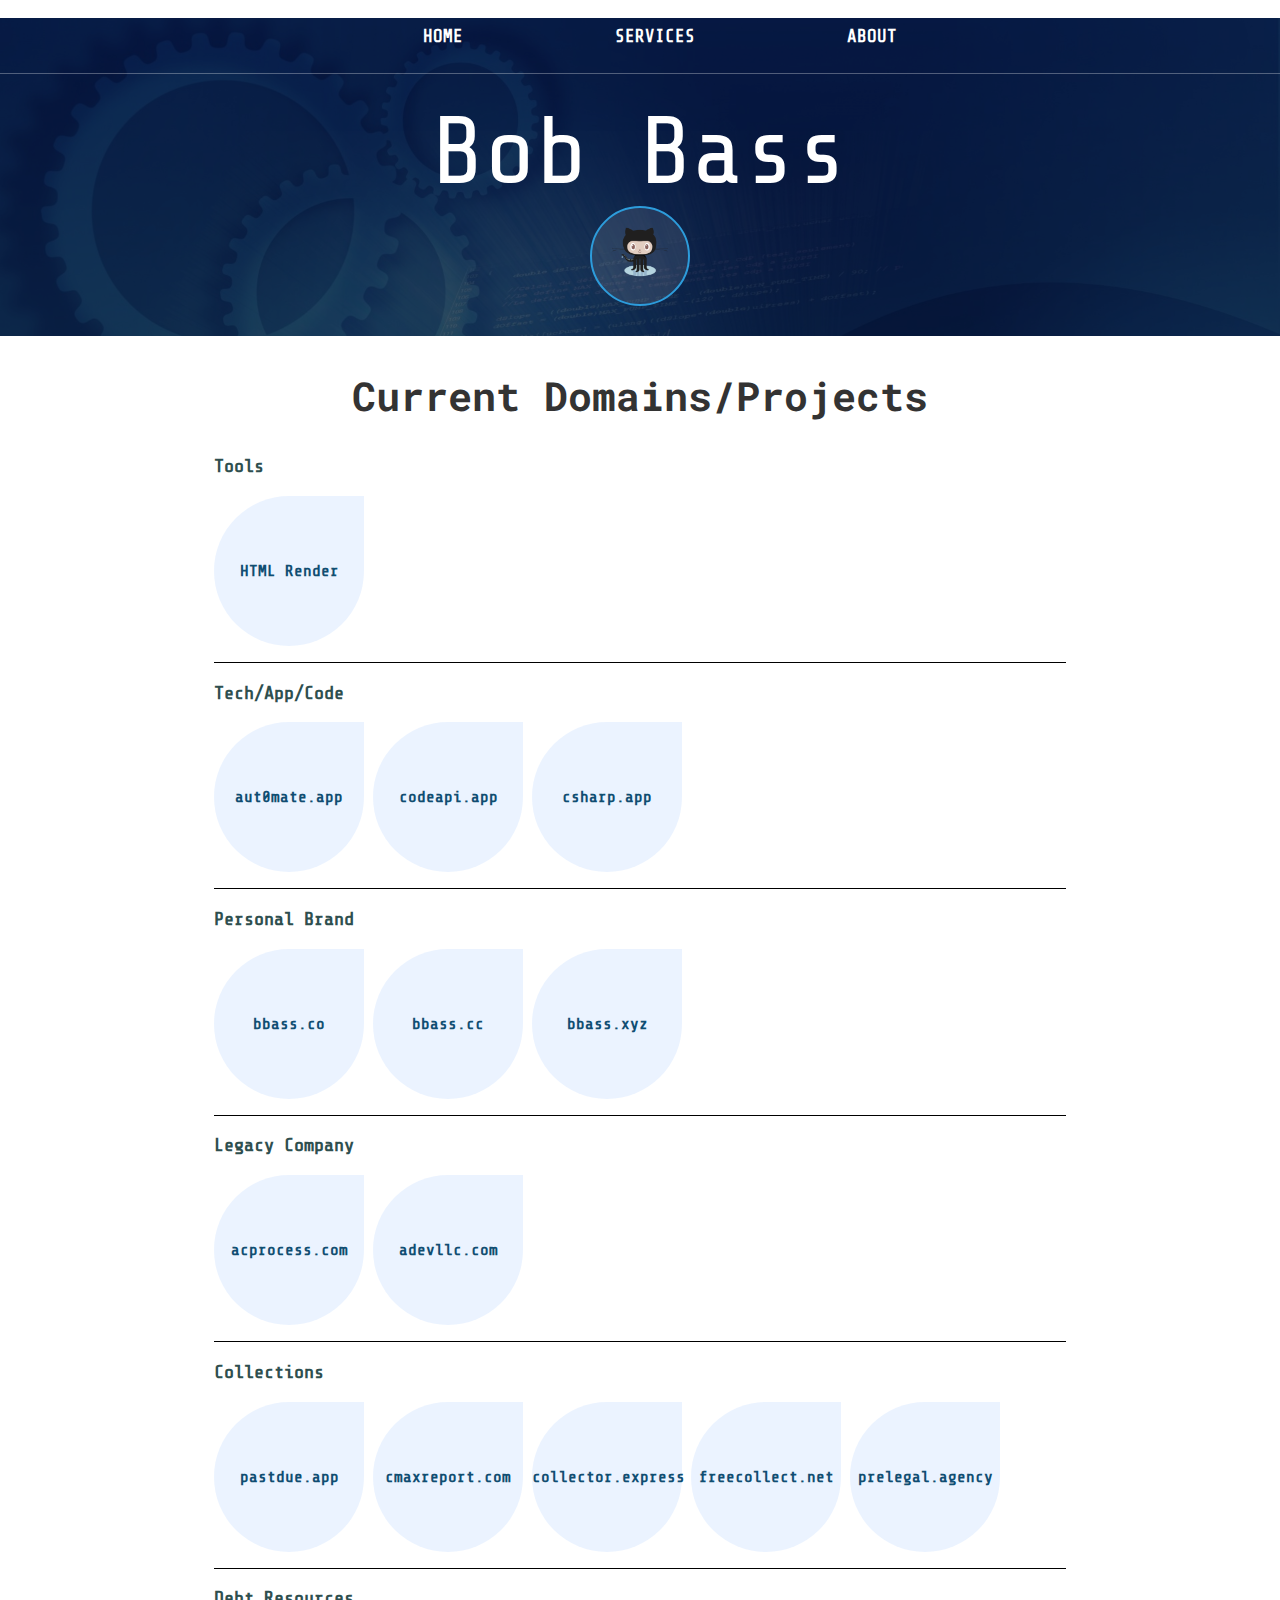
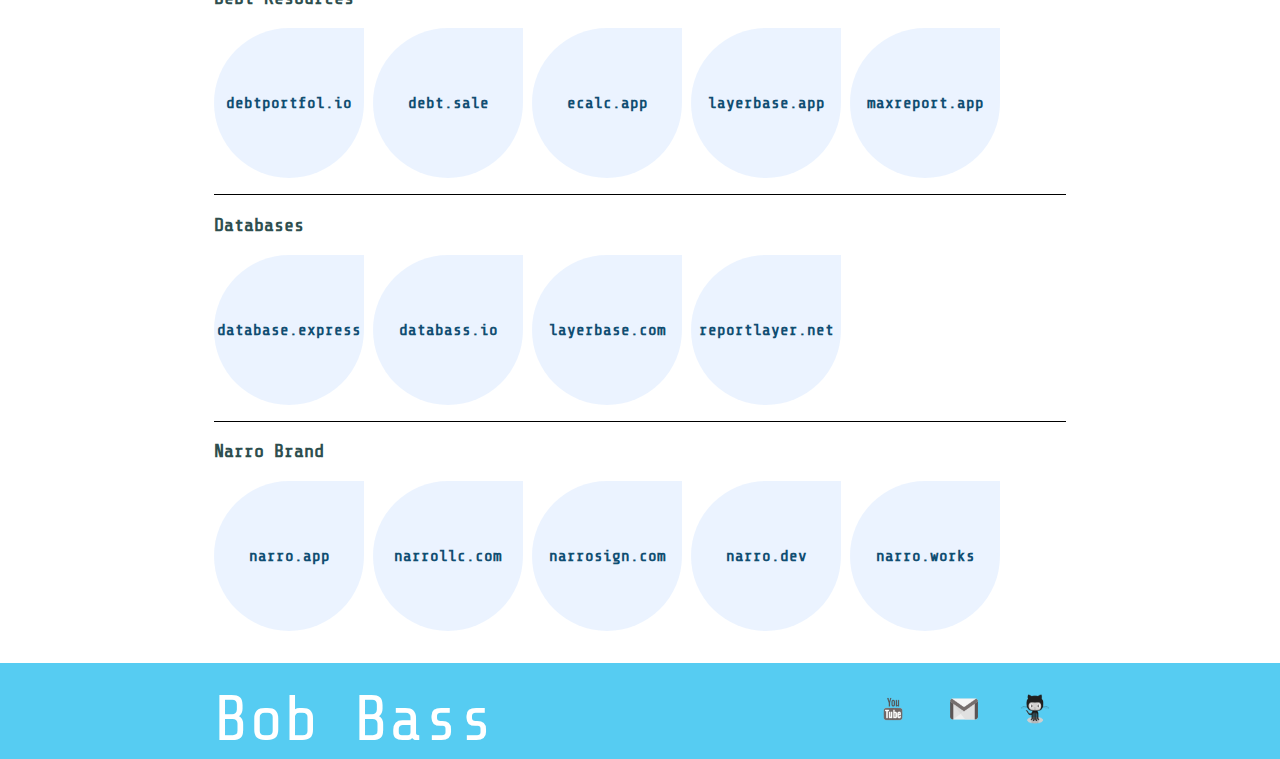
<file: index.html>
<!DOCTYPE html>
<html lang="en">
<!--
    Notes
-->
<head>
    <title>Bob Bass</title>
    <meta name="description" contents="Developer profile landing page for Bob Bass">
    <link rel="stylesheet" href="styles.css" />
    <script src="buttons.js" async></script>
</head>

<body>
    <header class="main-header">
        <nav class="nav main-nav">
            <ul>
                <li><a href="index.html">HOME</a></li>
                <li><a href="services.html">SERVICES</a></li>
                <li><a href="about.html">ABOUT</a></li>
            </ul>
        </nav>
        <h1 class="bob-name bob-name-large">Bob Bass</h1>
        <button class="btn btn-header btn-round">
            <a href="https://www.github.com/716green" target="_blank"></a>
            <img class="logo" src="Images/Icons/Github.png" height="50px" alt=""></button></a>
    </header>
    <section class="content-section container">
        <h2 class="section-header">Current Domains/Projects</h2>
        <div>
            <div>
                <div class="line-row">
                    <h3>Tools</h3>
                    <span class="line-item">
                        <button class="btn line-item line-btn" type="button">HTML Render</button>
                    </span>
                </div>
                <div class="line-row">
                    <h3>Tech/App/Code</h3>
                    <span class="line-item">
                        <button class="btn line-item line-btn" type="button">aut0mate.app</button>
                        <button class="btn line-item line-btn" type="button">codeapi.app</button>
                        <button class="btn line-item line-btn" type="button">csharp.app</button>
                    </span>
                </div>
                <div class="line-row">
                    <h3>Personal Brand</h3>
                    <span class="line-item">
                        <button class="btn line-item line-btn" type="button">bbass.co</button>
                        <button class="btn line-item line-btn" type="button">bbass.cc</button>
                        <button class="btn line-item line-btn" type="button">bbass.xyz</button>
                    </span>
                </div>
                <div class="line-row">
                    <h3>Legacy Company</h3>
                    <span class="line-item">
                        <button class="btn line-item line-btn" type="button">acprocess.com</button>
                        <button class="btn line-item line-btn" type="button">adevllc.com</button>
                    </span>
                </div>
                <div class="line-row">
                    <h3>Collections</h3>
                    <span class="line-item">
                        <button class="btn line-item line-btn" type="button">pastdue.app</button>
                        <button class="btn line-item line-btn" type="button">cmaxreport.com</button>
                        <button class="btn line-item line-btn" type="button">collector.express</button>
                        <button class="btn line-item line-btn" type="button">freecollect.net</button>
                        <button class="btn line-item line-btn" type="button">prelegal.agency</button>
                    </span>
                </div>
                <div class="line-row">
                    <h3>Debt Resources</h3>
                    <span class="line-item">
                        <button class="btn line-item line-btn" type="button">debtportfol.io</button>
                        <button class="btn line-item line-btn" type="button">debt.sale</button>
                        <button class="btn line-item line-btn" type="button">ecalc.app</button>
                        <button class="btn line-item line-btn" type="button">layerbase.app</button>
                        <button class="btn line-item line-btn" type="button">maxreport.app</button>
                    </span>
                </div>
                <div class="line-row">
                    <h3>Databases</h3>
                    <span class="line-item">
                        <button class="btn line-item line-btn" type="button">database.express</button>
                        <button class="btn line-item line-btn" type="button">databass.io</button>
                        <button class="btn line-item line-btn" type="button">layerbase.com</button>
                        <button class="btn line-item line-btn" type="button">reportlayer.net</button>
                    </span>
                </div>
                <div class="line-row">
                    <h3>Narro Brand</h3>
                    <span class="line-item">
                        <button class="btn line-item line-btn" type="button">narro.app</button>
                        <button class="btn line-item line-btn" type="button">narrollc.com</button>
                        <button class="btn line-item line-btn" type="button">narrosign.com</button>
                        <button class="btn line-item line-btn" type="button">narro.dev</button>
                        <button class="btn line-item line-btn" type="button">narro.works</button>
                    </span>
                </div>
            </div>
        </div>
    </section>
    <footer class="main-footer">
        <div class="container main-footer-container">
            <h3 class="bob-name">Bob Bass</h3 class="bob-name">
            <ul class="nav footer-nav">
                <li><a href="https://www.youtube.com/playlist?list=PL-JFZnRQGwR2nx2LKQyAKUpZG76gv948r"
                        target="_blank"><img src="./Images/Icons/Youtube.png" height="48px" width="48px"></a></li>
                <li><a href="mailto:bob@bbass.co" target="_blank"><img src="./Images/Icons/Gmail.png" height="48px"
                            width="48px"></a></li>
                <li><a href="https://www.github.com/716green" target="_blank"><img src="./Images/Icons/Github.png"
                            height="48px" width="48px"></a></li>
            </ul>
        </div>
    </footer>
</body>

</html>
</file>
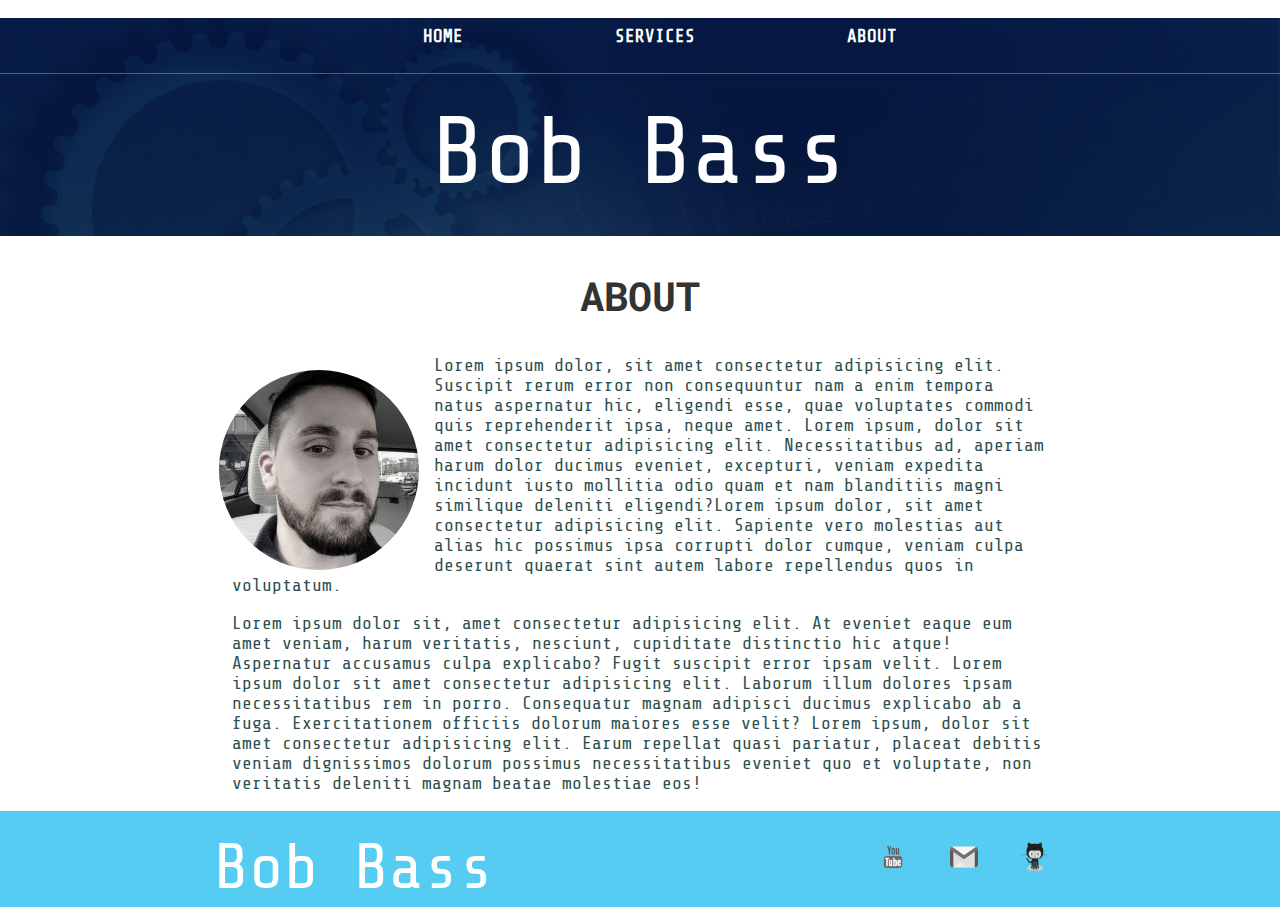
<file: about.html>
<!DOCTYPE html>
<html lang="en">

<head>
    <title>About | Bob Bass</title>
    <meta name="description" contents="About Page | Developer profile landing page for Bob Bass">
    <link rel="stylesheet" href="styles.css" />
</head>

<body>
    <header class="main-header">
        <nav class="nav main-nav">
            <ul>
                <li><a href="index.html">HOME</a></li>
                <li><a href="services.html">SERVICES</a></li>
                <li><a href="about.html">ABOUT</a></li>
            </ul>
        </nav>
        <h1 class="bob-name bob-name-large">Bob Bass</h1>
    </header>
    <section class="content-section container">
        <h2 class="section-header">ABOUT</h2>
        <img class="about-bob-image" src="./Images/Profile.jpeg" alt="Bob Bass Profile Picture">

        <p>Lorem ipsum dolor, sit amet consectetur adipisicing elit. Suscipit rerum error non consequuntur nam a enim
            tempora natus aspernatur hic, eligendi esse, quae voluptates commodi quis reprehenderit ipsa, neque amet.
            Lorem ipsum, dolor sit amet consectetur adipisicing elit. Necessitatibus ad, aperiam harum dolor ducimus
            eveniet, excepturi, veniam expedita incidunt iusto mollitia odio quam et nam blanditiis magni similique
            deleniti eligendi?Lorem ipsum dolor, sit amet consectetur adipisicing elit. Sapiente vero molestias aut
            alias hic possimus ipsa corrupti dolor cumque, veniam culpa deserunt quaerat sint autem labore repellendus
            quos in voluptatum.</p>
        <p>Lorem ipsum dolor sit, amet consectetur adipisicing elit. At eveniet eaque eum amet veniam, harum veritatis,
            nesciunt, cupiditate distinctio hic atque! Aspernatur accusamus culpa explicabo? Fugit suscipit error ipsam
            velit. Lorem ipsum dolor sit amet consectetur adipisicing elit. Laborum illum dolores ipsam necessitatibus
            rem in porro. Consequatur magnam adipisci ducimus explicabo ab a fuga. Exercitationem officiis dolorum
            maiores esse velit? Lorem ipsum, dolor sit amet consectetur adipisicing elit. Earum repellat quasi pariatur,
            placeat debitis veniam dignissimos dolorum possimus necessitatibus eveniet quo et voluptate, non veritatis
            deleniti magnam beatae molestiae eos!</p>
    </section class="content-section">
    <footer class="main-footer">
        <div class="container main-footer-container">
            <h3 class="bob-name">Bob Bass</h3 class="bob-name">
            <ul class="nav footer-nav">
                <li><a href="https://www.youtube.com/playlist?list=PL-JFZnRQGwR2nx2LKQyAKUpZG76gv948r"
                        target="_blank"><img src="./Images/Icons/Youtube.png" height="48px" width="48px"></a></li>
                <li><a href="mailto:bob@bbass.co" target="_blank"><img src="./Images/Icons/Gmail.png" height="48px"
                            width="48px"></a></li>
                <li><a href="https://www.github.com/716green" target="_blank"><img src="./Images/Icons/Github.png"
                            height="48px" width="48px"></a></li>
            </ul>
        </div>
    </footer>
</body>

</html>
</file>
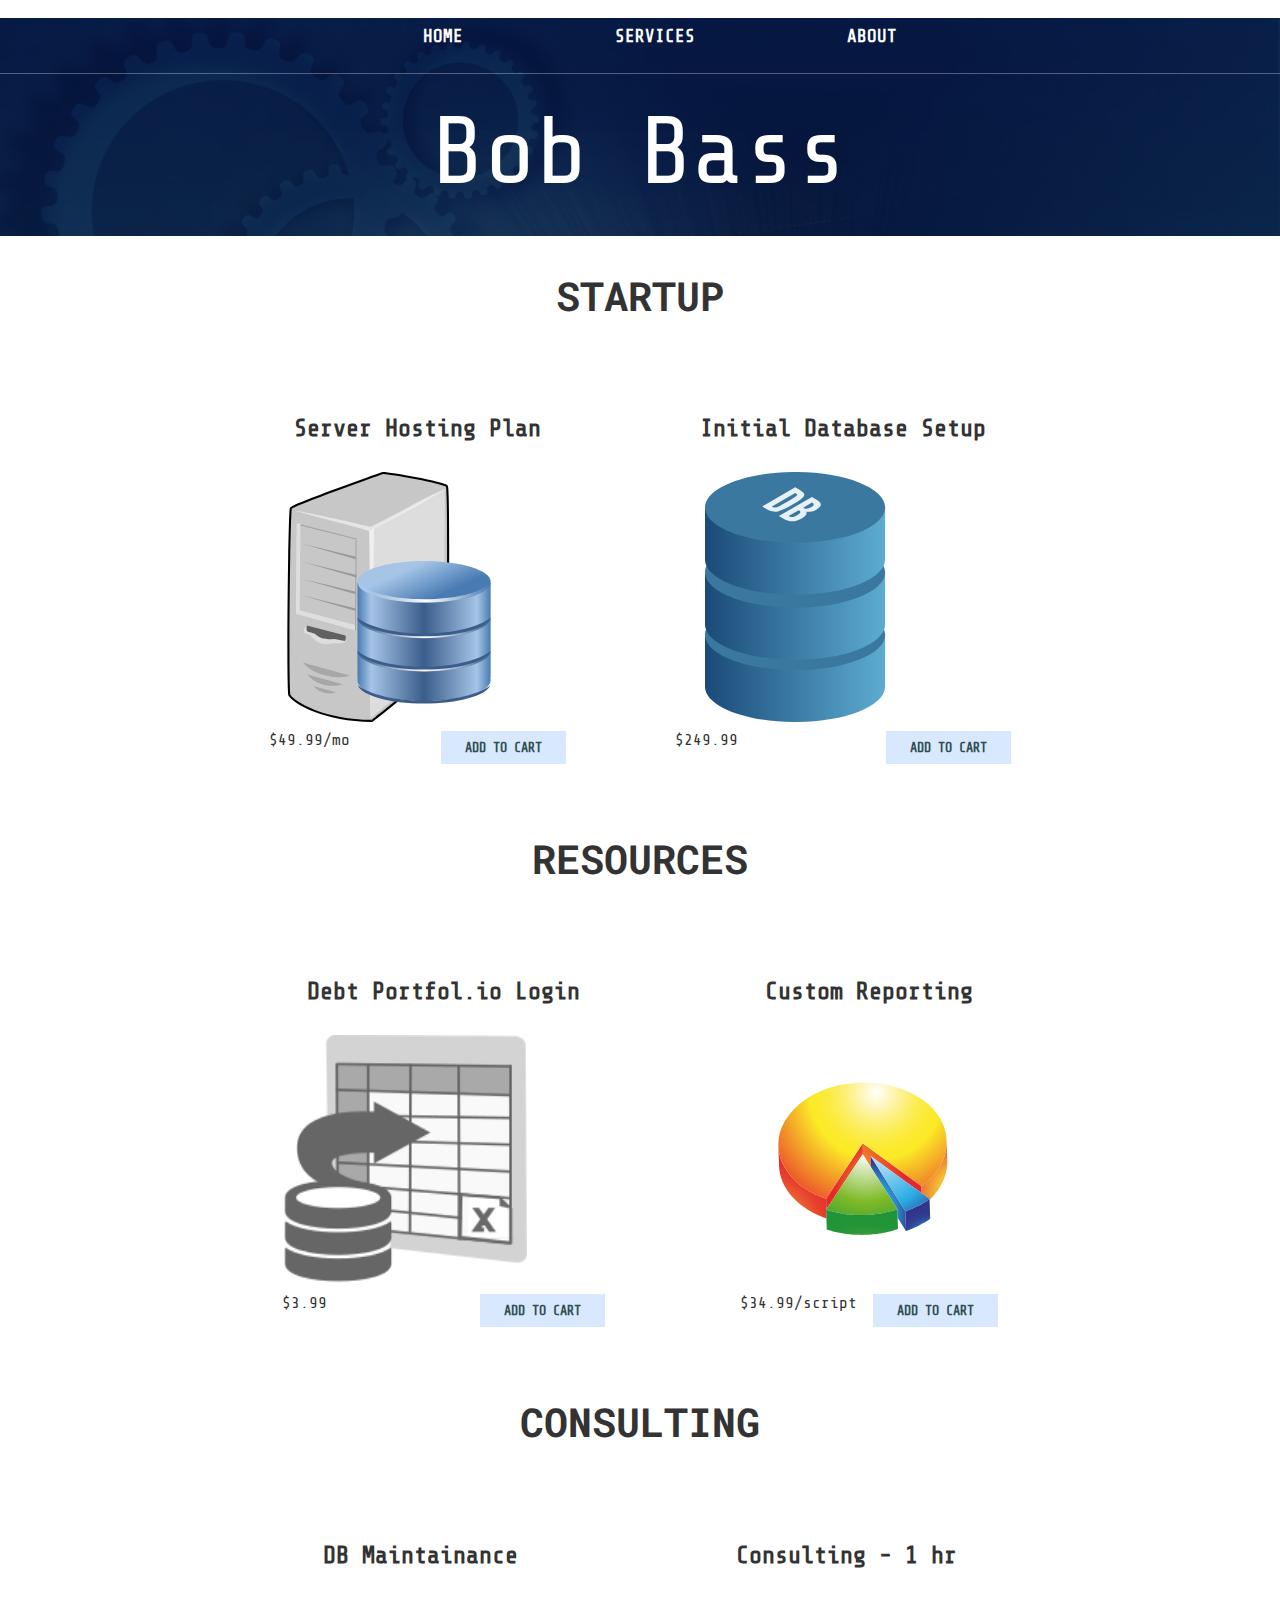
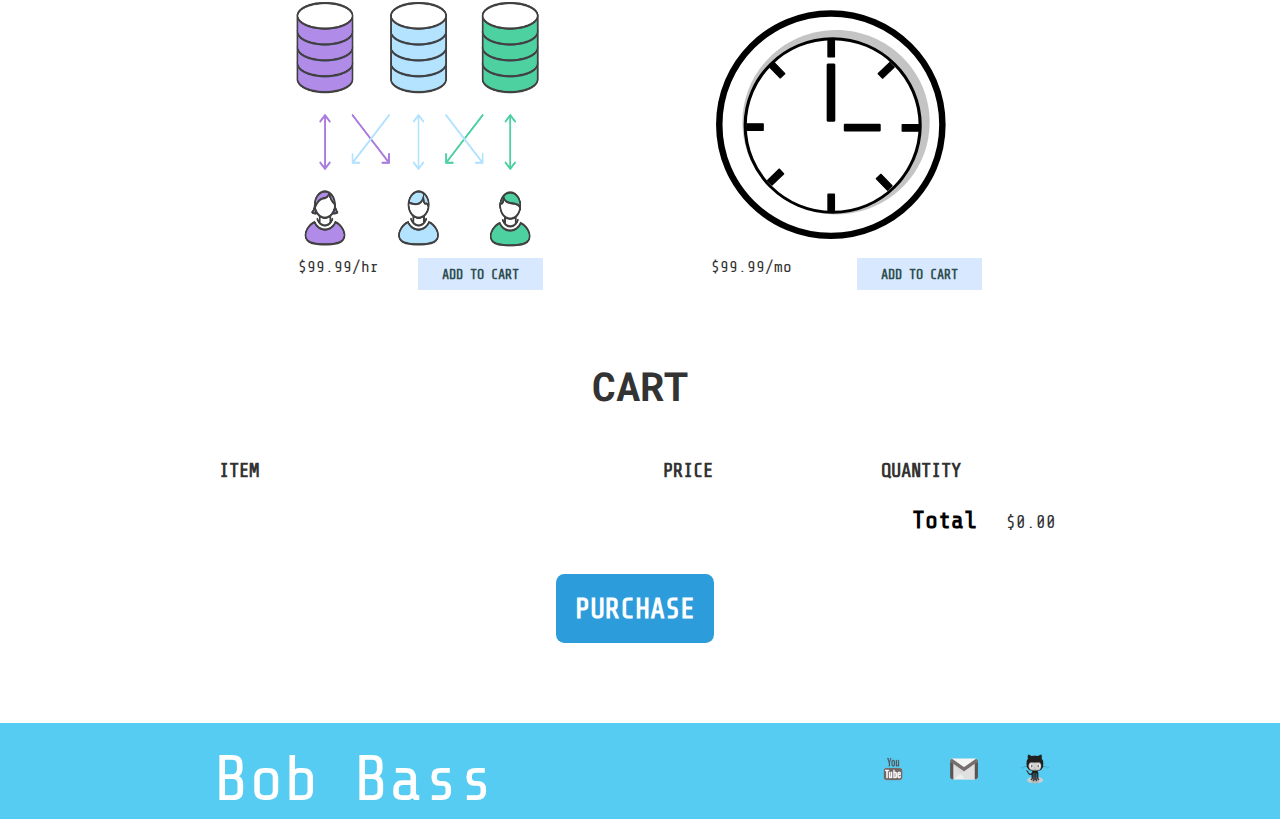
<file: services.html>
<!DOCTYPE html>
<html lang="en">
<!--
    How To Setup Payments With Node.js And Stripe
    https://youtu.be/mI_-1tbIXQI
-->

<head>
    <title>Services | Bob Bass</title>
    <meta name="services" contents="Services Page | Developer profile landing page for Bob Bass">
    <link rel="stylesheet" href="styles.css" />
    <script src="store.js" async></script>
</head>

<body>
    <!-- HEADER -->
    <header class="main-header">
        <nav class="nav main-nav">
            <ul>
                <li><a href="index.html">HOME</a></li>
                <li><a href="services.html">SERVICES</a></li>
                <li><a href="about.html">ABOUT</a></li>
            </ul>
        </nav>
        <h1 class="bob-name bob-name-large">Bob Bass</h1>
    </header>
    <!-- SERVICES -->
    <section class="container content-section">
        <h2 class="section-header">STARTUP</h2>
        <div class="service-items">
            <div class="service-item shop-item">
                <span class="service-item-title">Server Hosting Plan</span>
                <img class="service-item-image" src="Images/Services/Server.svg" height="96px" width="96px">
                <div class="service-item-details">
                    <span class="service-item-price">$49.99/mo</span>
                    <button class="btn btn-service shop-item-button" type="button">ADD TO CART</button>
                </div>
            </div>
            <div class="service-item shop-item">
                <span class="service-item-title">Initial Database Setup</span>

                <img class="service-item-image" src="Images/Services/Database.svg" height="96px" width="96px">
                <div class="service-item-details">
                    <span class="service-item-price">$249.99</span>
                    <button class="btn btn-service shop-item-button" type="button">ADD TO CART</button>
                </div>
            </div>
        </div>
        <h2 class="section-header">RESOURCES</h2>
        <div class="service-items">
            <div class="service-item shop-item">
                <span class="service-item-title">Debt Portfol.io Login</span>
                <img class="service-item-image" src="Images/Services/Portfolio.png" height="96px" width="96px">
                <div class="service-item-details">
                    <span class="service-item-price">$3.99</span>
                    <button class="btn btn-service shop-item-button" type="button">ADD TO CART</button>
                </div>
            </div>
            <div class="service-item shop-item">
                <span class="service-item-title">Custom Reporting</span>
                <img class="service-item-image" src="Images/Services/Reporting.svg" height="96px" width="96px">
                <div class="service-item-details">
                    <span class="service-item-price">$34.99/script</span>
                    <button class="btn btn-service shop-item-button" type="button">ADD TO CART</button>
                </div>
            </div>
        </div>
        <h2 class="section-header">CONSULTING</h2>
        <div class="service-items">
            <div class="service-item shop-item">
                <span class="service-item-title">DB Maintainance</span>
                <img class="service-item-image" src="Images/Services/Database-Maintainance.png" height="96px"
                    width="96px">
                <div class="service-item-details">
                    <span class="service-item-price">$99.99/hr</span>
                    <button class="btn btn-service shop-item-button" type="button">ADD TO CART</button>
                </div>
            </div>
            <div class="service-item shop-item">
                <span class="service-item-title">Consulting - 1 hr</span>
                <img class="service-item-image" src="Images/Services/Clock.svg" height="96px" width="96px">
                <div class="service-item-details">
                    <span class="service-item-price">$99.99/mo</span>
                    <button class="btn btn-service shop-item-button" type="button">ADD TO CART</button>
                </div>
            </div>
        </div>
    </section>
    <!-- CART -->
    <section class="container content-section">
        <h2 class="section-header">CART</h2>
        <div class="cart-items-header">
            <div class="service-item-details">
                <span class="cart-item cart-column-header cart-header">ITEM</span>
                <span class="cart-price cart-column-header cart-header">PRICE</span>
                <span class="cart-quantity cart-column-header cart-header">QUANTITY</span>
            </div>
        </div>
        </div>
        <div>
        <div class="cart-items">
            <!-- Where Cart Items are added -->
            </div>
            <div class="cart-total">
            
            <strong class="cart-total-title">Total</strong>
                <span class="cart-total-price">$0.00</span>
            <button class="btn btn-primary btn-purchase" type="button">PURCHASE</button>
    </section>
    <!-- FOOTER -->
    <footer class="main-footer">
        <div class="container main-footer-container">
            <h3 class="bob-name">Bob Bass</h3>
            <ul class="nav footer-nav">
                <li><a href="https://www.youtube.com/playlist?list=PL-JFZnRQGwR2nx2LKQyAKUpZG76gv948r"
                        target="_blank"><img src="./Images/Icons/Youtube.png" height="48px" width="48px"></a></li>
                <li><a href="mailto:bob@bbass.co" target="_blank"><img src="./Images/Icons/Gmail.png" height="48px"
                            width="48px"></a></li>
                <li><a href="https://www.github.com/716green" target="_blank"><img src="./Images/Icons/Github.png"
                            height="48px" width="48px"></a></li>
            </ul>
        </div>
    </footer>
</body>

</html>
</file>
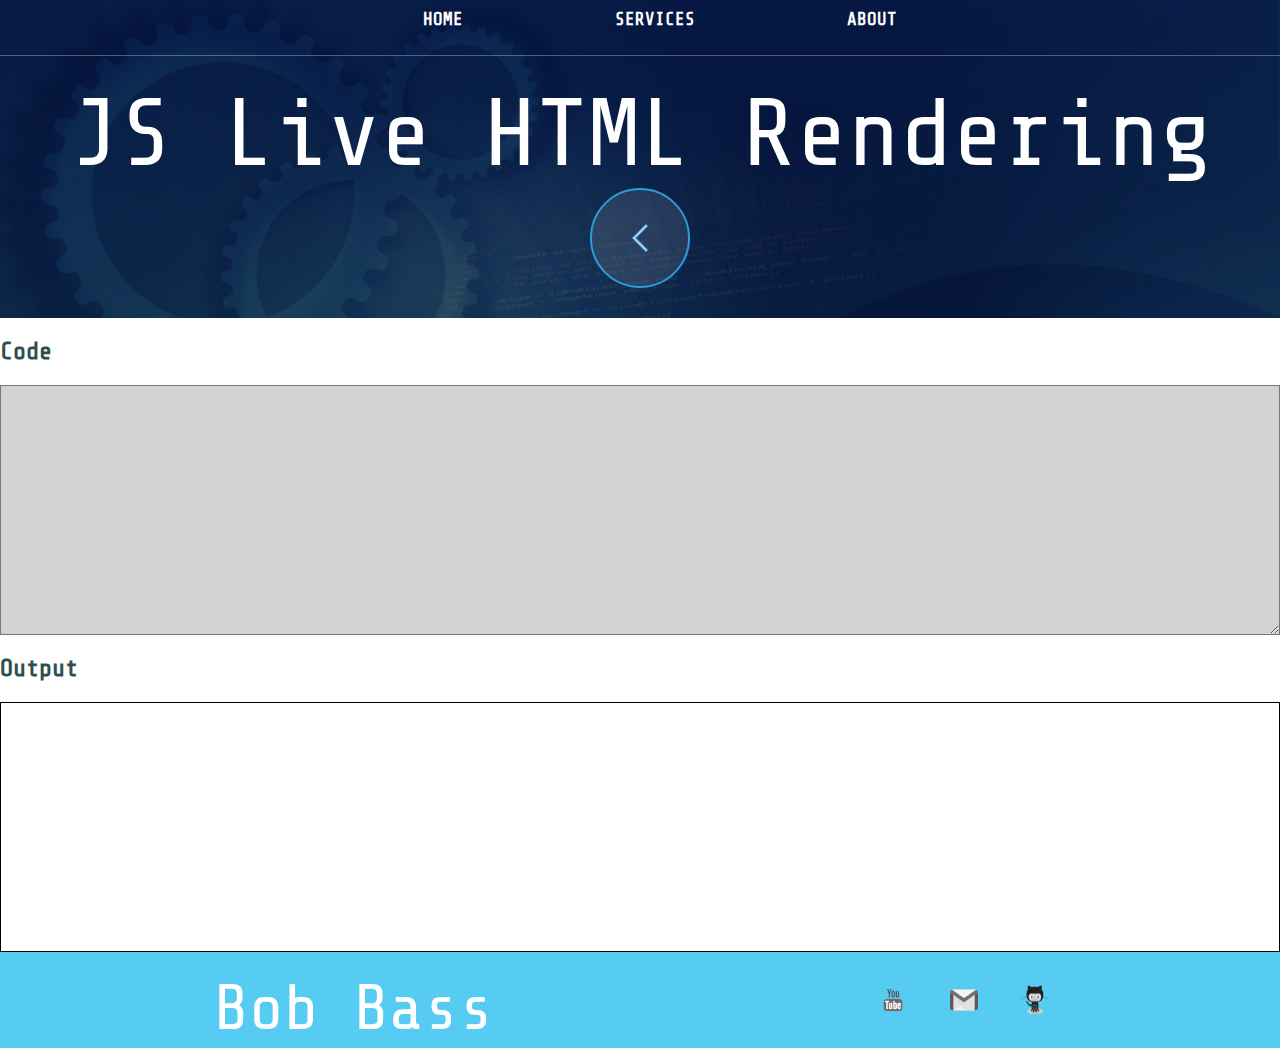
<file: tools/html-render.html>
<html>

<head>
    <title>Live HTML Rendering</title>
    <style>
        #renderedCode {
            height: 250px;
            width: 100%;
            border: thin solid black;
            padding: 20px;

        }

        textarea {
            background: lightgray;
            height: 250px;
            width: 100%;
        }
    </style>
    <link rel="stylesheet" href="../styles.css">

</head>

<body>
    <header class="main-header">
        <nav class="nav main-nav">
            <ul>
                <li><a href="../index.html">HOME</a></li>
                <li><a href="../services.html">SERVICES</a></li>
                <li><a href="../about.html">ABOUT</a></li>
            </ul>
        </nav>
        <h1 class="bob-name bob-name-large">JS Live HTML Rendering</h1>
        <button class="btn btn-header btn-round" onclick="goBack()">
            <!-- a href="https://www.github.com/716green" target="_blank"></a -->
            <img src="../Images/Icons/Back.png" height="30px" alt="Back"></button><!-- /a-->
    </header>
    <h2>Code</h2>
    <textarea id="code"></textarea>

    <h2>Output</h2>
    <div id="renderedCode"></div>
    <script>
        document.querySelector('#code').addEventListener('keyup', function(e) {
            if (e.target.value.endsWith("<") || e.target.value.endsWith("/")) {
                return;
            }
            document.querySelector("#renderedCode").innerHTML = document.querySelector("#code").value;
        });

        // Back Button Functionality
        function goBack() {
            window.history.back();
        }



    </script>
    <footer class="main-footer">
        <div class="container main-footer-container">
            <h3 class="bob-name">Bob Bass</h3 class="bob-name">
            <ul class="nav footer-nav">
                <li><a href="https://www.youtube.com/playlist?list=PL-JFZnRQGwR2nx2LKQyAKUpZG76gv948r"
                        target="_blank"><img src="../Images/Icons/Youtube.png" height="48px" width="48px"></a></li>
                <li><a href="mailto:bob@bbass.co" target="_blank"><img src="../Images/Icons/Gmail.png" height="48px"
                            width="48px"></a></li>
                <li><a href="https://www.github.com/716green" target="_blank"><img src="../Images/Icons/Github.png"
                            height="48px" width="48px"></a></li>
            </ul>
        </div>
    </footer>
</body>

</html>
</file>
<file: styles.css>
@import url('https://fonts.googleapis.com/css?family=Raleway&display=swap');
@import url('https://fonts.googleapis.com/css?family=Share+Tech+Mono&display=swap');
@import url('https://fonts.googleapis.com/css?family=Roboto+Mono&display=swap');

* {
    box-sizing: border-box;
    font-family: 'Share Tech Mono', monospace;
    color: darkslategray;
}

html, body {
   margin: 0;
   padding: 0;
}

nav.ul {
    margin: 0;
}

.nav li {
    display: inline;
}

.nav a {
    display: inline-block;
    padding: .5em;
    color: white;
    text-decoration: none;
    border-radius: 5% 5% 5% 5%;
    font-weight: bold;
}

.main-nav {
    text-align: center;
    font-size: 1.1em;
    font-weight: lighter;
    border-bottom: 1px solid rgba(255, 255, 255, .3);
}

.main-nav li {
    padding: 0 5%
}

.nav a:hover {
    background-color: #777;
}

.main-header {
    background-color: rgba(0, 0, 0, .6);
    background-image: url("Images/BG-Images/bg-tech-blue.jpg");
    background-blend-mode: multiply;
    background-size: cover;
    padding-bottom: 30px;
}

.bob-name {
    text-align: center;
    margin: 0;
    font-size: 4em;
    font-family: 'Share Tech Mono', monospace;
    padding-top: 0.25em;
    font-weight: normal;
    font-style: none;
    color: white;
}

.bob-name-large {
    font-size: 6em;
}

.content-section {
    margin: 1em;
}

.container {
    max-width: 900px;
    margin: 0 auto;
    padding: 0 1.5em;
}

.container p {
    margin: 1em;
    font-size: 18px;
    font-weight: medium;
}

.section-header {
    font-family: 'Roboto Mono', monospace;
    font-weight: bolder;
    color: #333;
    text-align: center;
    font-size: 2.5em
}

.about-bob-image {
    float: left;
    height: 200px;
    width: 200px;
    margin: 15px 15px 5px 5px;
    border-radius: 50%;
    filter: grayscale(75%);
}

.main-footer {
    background-color: #56CCF2;
    color: white;
    padding: .25em 0;
}

.main-footer-container {
    display: flex;
    align-items: center;
}

.main-footer-container ul {
    flex-grow: 1;
    text-align: end;
}

.footer-nav li {
    padding: 0 .5em;
}

.footer-nav img {
    filter: opacity(50%);
    filter: saturate(5%);
    width: 30px;
    height: 30px;
}

.main-footer a:hover {
    background-color: rgba(105, 90, 205, 0.5);
    border-radius: 2% 25%;
}

.btn {
    text-align: center;
    vertical-align: middle;
    padding: .67em;
    cursor: pointer;
}

.btn-header {
    margin: .5em 15% 2em 15%;
    color: white;
    border: 2px solid #2D9CDB;
    background-color: rgba(255, 255, 255, .1);
    border-radius: 0;
    font-size: 1.5em;
    font-weight: lighter;
    padding-left: 2em;
    padding-right: 2em;
}

.btn-header:hover {
    background-color: rgba(255, 255, 255, .3)
}

.btn-round {
    display: block;
    margin: 0 auto;
    color: #2D9CDB;
    font-size: 4em;
    font-weight: bold;
    border-radius: 50%;
    padding: 0;
    width: 100px;
    height: 100px;
}

.logo {
    align-content: center;
    filter: saturate(50%);
}

.line-row {
    border-bottom: 1px solid black;
    padding-bottom: 1em;
    margin-bottom: 1em;
}

.line-row:last-child {
    border-bottom: none;
}

.line-item {
    display: inline-block;
    padding-right: .5em;
    width: 100%;
}

.line-btn {
    color: rgb(16, 78, 114);
    margin: 0;
    font-size: 1em;
    font-weight: bold;
    width: 150px;
    height: 150px;
    background-color: rgba(118, 173, 255, 0.144);
    border-style: 1em;
    border-bottom-right-radius: 50%;
    border-top-left-radius: 50%;
    border-bottom-left-radius: 50%;
    box-shadow: 0;
    outline-width: 0px;
    padding: 0px;
    border-style: hidden;
}

.line-btn:hover {
    background-color: rgba(118, 173, 255, 0.281);
    border-radius: 50%;
}

.line-btn:focus {
    color: rgba(54, 30, 82, 0.548);
}

.service-item {
    margin: 30px;
}

.service-item-title {
    display: block;
    width: 100%;
    text-align: center;
    font-weight: bold;
    font-size: 1.5em;
    color: #333;
    padding: 30px;
}

.service-item-image {
    height: 250px;
    width: 250px;
}

.service-item-details {
    display: flex;
    padding: 5px;
    width: 100%;
    border-bottom: hidden;
}

.service-item-price {
    flex-grow: 1;
    color: #333;
}

.service-items {
    display: flex;
    flex-wrap: wrap;
    justify-content: space-around;
}

.btn-service {
    font-weight: bolder;
    margin: 0px;
    border: 0px;
    width: 125px;
    background-color: rgba(118, 173, 255, 0.281);
}

.btn-service:hover {
    margin: 0px;
    border: 0px;
    background-color: rgba(118, 173, 255, 0.63);
    border-color:rgba(118, 173, 255, 0.50);
}

.btn-service:focus {
    border: 0px;
    margin: 0px;
    background-color: rgba(118, 173, 255, 0.75);
    border-color: black;
}

.cart-header {
    font-weight: bold;
    font-size: 1.2em;
    color: #333;
}

.cart-column {
    display: flex;
    align-items: center;
    border-bottom: 1px solid black;
    margin-right: 1.5em;
    padding-bottom: 10px;
    margin-top: 10px;
}

.cart-column-header {
    display: flex;
    align-items: center;
    border-bottom: 0px;
    margin-right: 1.5em;
    padding-bottom: 10px;
    margin-top: 10px;
}

.cart-row {
    display: flex;
}

.cart-item {
    width: 55%;
}

.cart-price
{
    width: 25%;
}

.cart-quantity {
    width: 20%;
    align-self: auto;
}

.cart-item-title {
    color: #333;
    margin-left: .5em;
    font-size: 1.2em;
}

.cart-item-image {
    border-radius: 10px;
}

.btn-danger {
    color: white;
    background-color: #EB5757;
    border: none;
    border-radius: .3em;
    font-weight: bold;
    border-spacing: 0px;
}

.btn-danger:hover {
    background-color: #CC4C4C;
}

.cart-quantity-input {
    height: 34px;
    width: 50px;
    border-radius: 5px;
    border: 1px solid #56CCF2;
    background-color: #eee;
    color: #333;
    padding: 0;
    text-align: center;
    font-size: 1.2em;
    margin-right: 25px;
}


.cart-row:first-child {
    border-top: 1px solid black;
}

.cart-row:last-child {
    border-bottom: 1px solid black;
}

.cart-row:last-child .cart-column {
    border: none;
}

.cart-total {
    text-align: end;
    margin-top: 10px;
    margin-right: 10px;
}

.cart-total-title {
    font-weight: bold;
    font-size: 1.5em;
    color: black;
    margin-right: 20px;
}

.cart-total-price {
    color: #333;
    font-size: 1.1em;
}

.btn-purchase {
    display: block;
    margin: 40px auto 80px auto;
    font-size: 1.75em;
    font-weight: bold;
    color: white;
    background-color: #2D9CDB;
    border: none;
    border-radius: .3em;
}

.btn-purchase:hover {
    background-color: rgba(45, 112, 151, 0.555);
}
</file>
